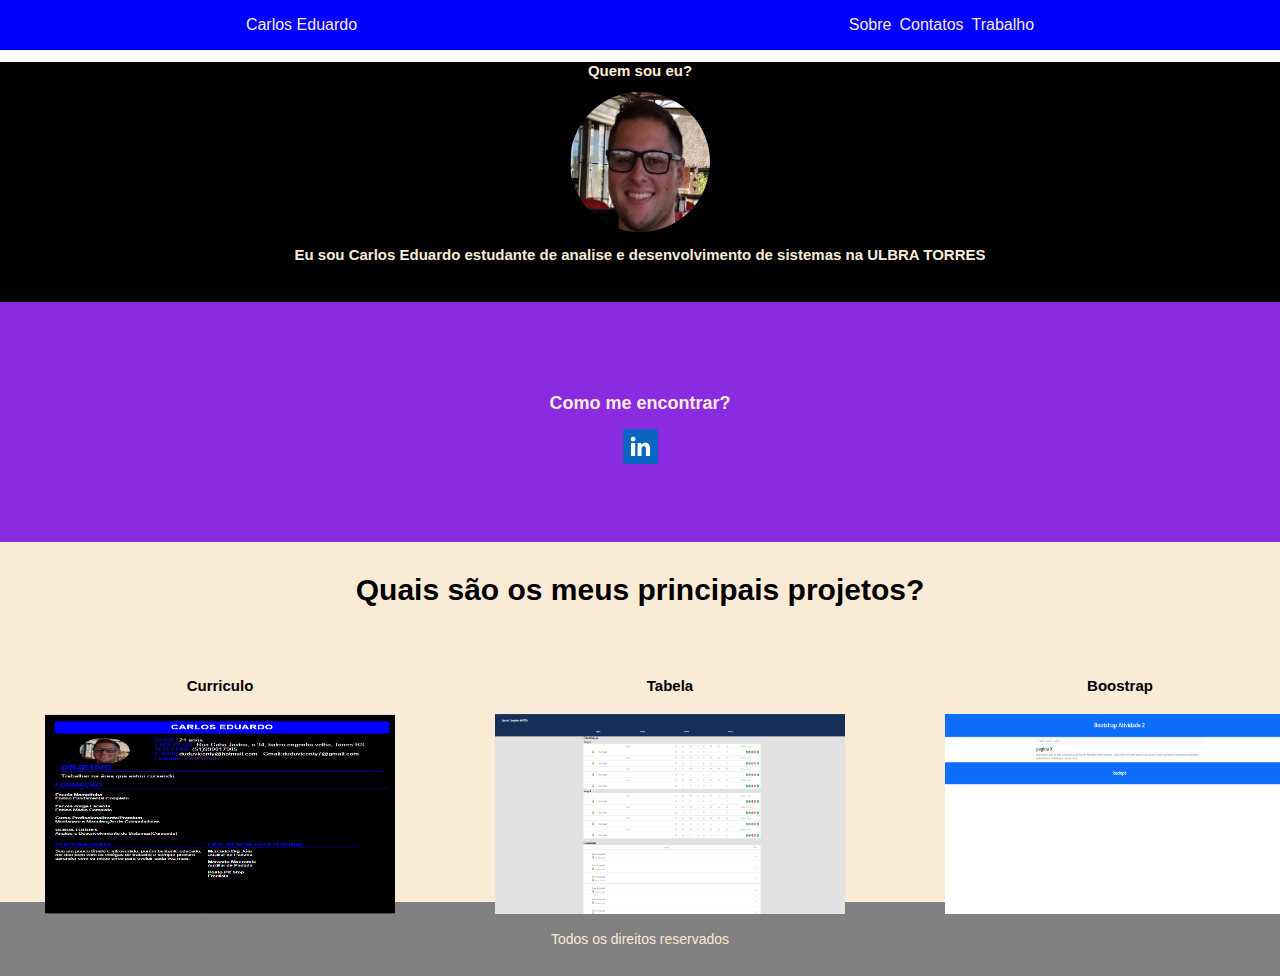
<file: 9-portfólio/index.html>
<!DOCTYPE html>
<html lang="pt-br">

<head>
    <meta charset="UTF-8">
    <meta http-equiv="X-UA-Compatible" content="IE=edge">
    <meta name="viewport" content="width=device-width, initial-scale=1.0">
    <title>Document</title>
    <link rel="stylesheet" href="assets/css/style.css">
</head>

<body>
    <header>
        <div class="nome">
            <p>Carlos Eduardo</p>
        </div>
        <div class="links">
            <p>Sobre</p>
            <p>Contatos</p>
            <p>Trabalho</p>
        </div>
    </header>

    <section>
        <article>
            <h2>Quem sou eu?</h2>
            <div class="biografia">
                <div class="foto">
                    <img src="assets/img/foto1.jfif" alt="">
                </div>
                <H2>Eu sou Carlos Eduardo estudante de analise e desenvolvimento de sistemas na ULBRA TORRES</H2>
            </div>
        </article>

        <article class="artigo">
            <h2>Como me encontrar?</h2>
            <div class="socialmedia">
                <div class="agrupe">
                    <a href="https://www.linkedin.com/in/carlos-eduardo-vicente-238415213/"><img
                            src="assets/img/linkedin.png" style="width: 35px;" alt=""></a>
                </div>
            </div>
        </article>

        <article class="projetos">
            <h1>Quais são os meus principais projetos?</h1>
            <div class="imagens">
                <div class="agrup">
                    <h4>Curriculo</h4>
                    <img src="assets/img/trab1.png" alt="">
                </div>
                <div class="agrup">
                    <h4>Tabela</h4>
                    <img src="assets/img/tabela.png" alt="">
                </div>
                <div class="agrup">
                    <h4>Boostrap</h4>
                    <img src="assets/img/b.png" class="float-end">
                </div>
            </div>
        </article>
    </section>
    <footer>
        <p>Todos os direitos reservados</p>
    </footer>
</body>

</html>
</file>
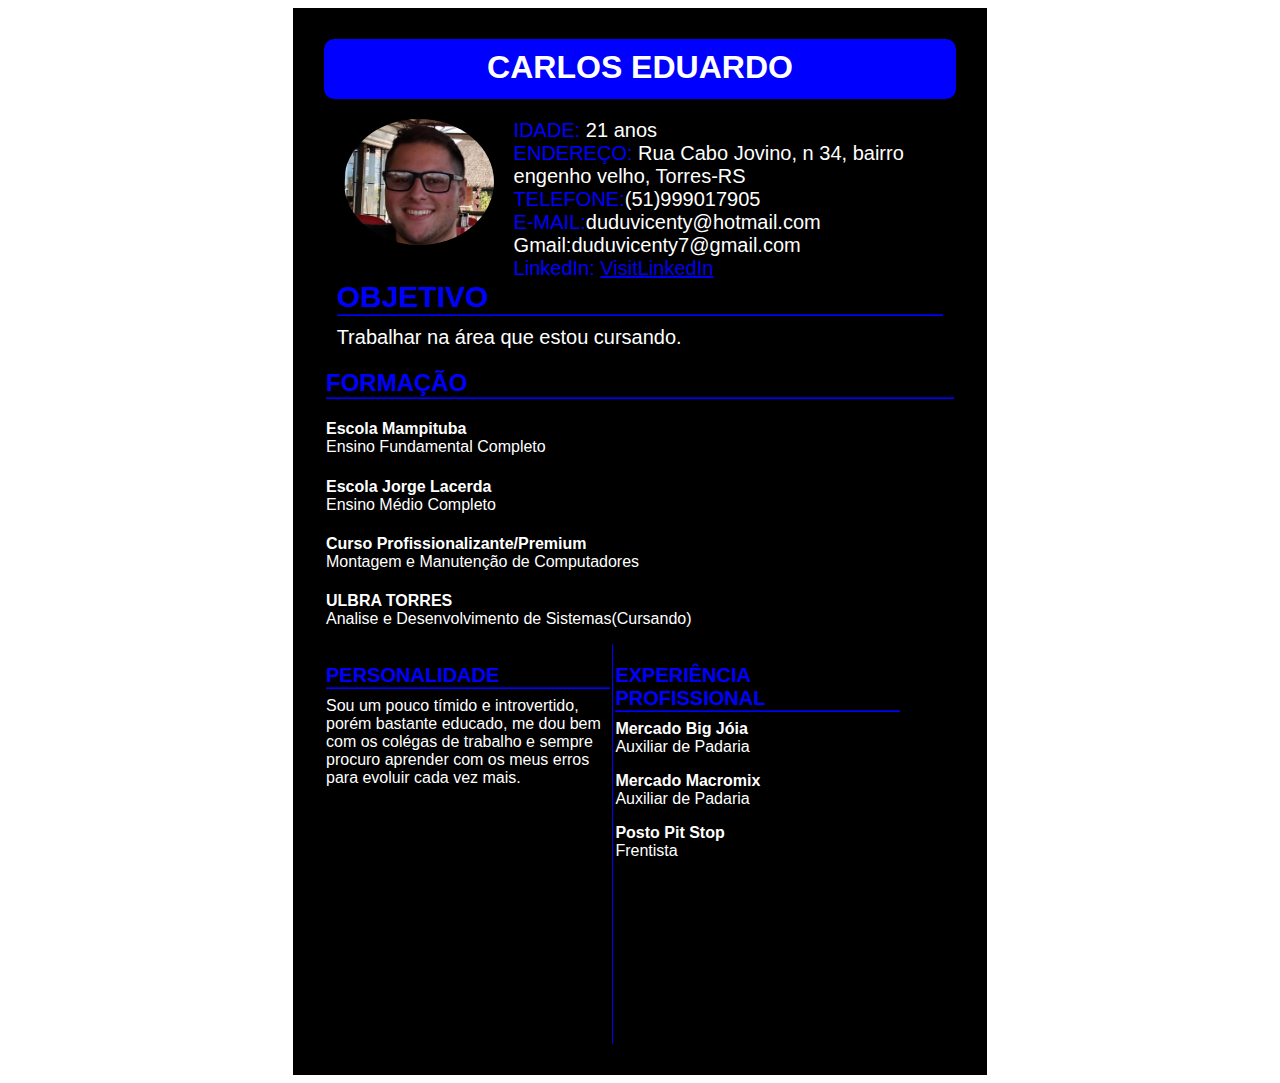
<file: aula 1/index.html>
<!DOCTYPE html>
<html lang="pt-br">

<head>
    <title>Portfólio</title>
    <meta charset="utf-8">
    <link rel="stylesheet" href="assets/css/style.css">

</head>

<body>
    <div class="tudo">

        <div class="linha">
            <h1>CARLOS EDUARDO</h1>
        </div>

        <div class="linha">
            <div id="foto">
                <img id="img" src="assets/img/foto1.jfif">
            </div>
            <div id="contato">
                <span class="titulodados">IDADE:</span>
                21 anos <br>
                <span class="titulodados">ENDEREÇO:</span>
                Rua Cabo Jovino, n 34, bairro engenho velho, Torres-RS
                <br>
                <span class="titulodados">TELEFONE:</span>(51)999017905 <br>
                <span class="titulodados">E-MAIL:</span>duduvicenty@hotmail.com &nbsp; Gmail:duduvicenty7@gmail.com <br>
                <span class="titulodados">LinkedIn:</span> <a
                    href="https://www.linkedin.com/in/carlos-eduardo-vicente-238415213/">
                    VisitLinkedIn</a> <br>

            </div>
        </div>

        <div class="linha">
            <div id="objetivos">
                <h2>OBJETIVO</h2>
                <hr>
                <p>Trabalhar na área que estou cursando. </p>
            </div>
        </div>

        <div class="linha">
            <div id="formação">
                <h2>FORMAÇÃO</h2>
                <hr>

                <h4>Escola Mampituba</h4>
                <p>Ensino Fundamental Completo</p>
                <h4>Escola Jorge Lacerda</h4>
                <p>Ensino Médio Completo</p>
                <h4>Curso Profissionalizante/Premium</h4>
                <p>Montagem e Manutenção de Computadores</p>
                <h4>ULBRA TORRES</h4>
                <P>Analise e Desenvolvimento de Sistemas(Cursando)</P>
            </div>
        </div>


        <div class="linha">
            <div id="coluna1">
                <h3>PERSONALIDADE</h3>
                <hr>
                <div id="personalidade">
                    <p>Sou um pouco tímido e introvertido, porém bastante educado, me dou bem com os colégas de trabalho e sempre procuro aprender com os meus erros para evoluir cada vez mais.</p>

                </div>
            </div>
            <div id="coluna2"></div>
            <div id="coluna3">
                <h3>EXPERIÊNCIA PROFISSIONAL</h3>
                <hr>
                <b>Mercado Big Jóia</b>
                <p>Auxiliar de Padaria</p>
                <b>Mercado Macromix</b>
                <p>Auxiliar de Padaria</p>
                <b>Posto Pit Stop</b>
                <p>Frentista</p>
            </div>
        </div>
        <div class="linha"></div>
    </div>





















</body>

</html>
</file>
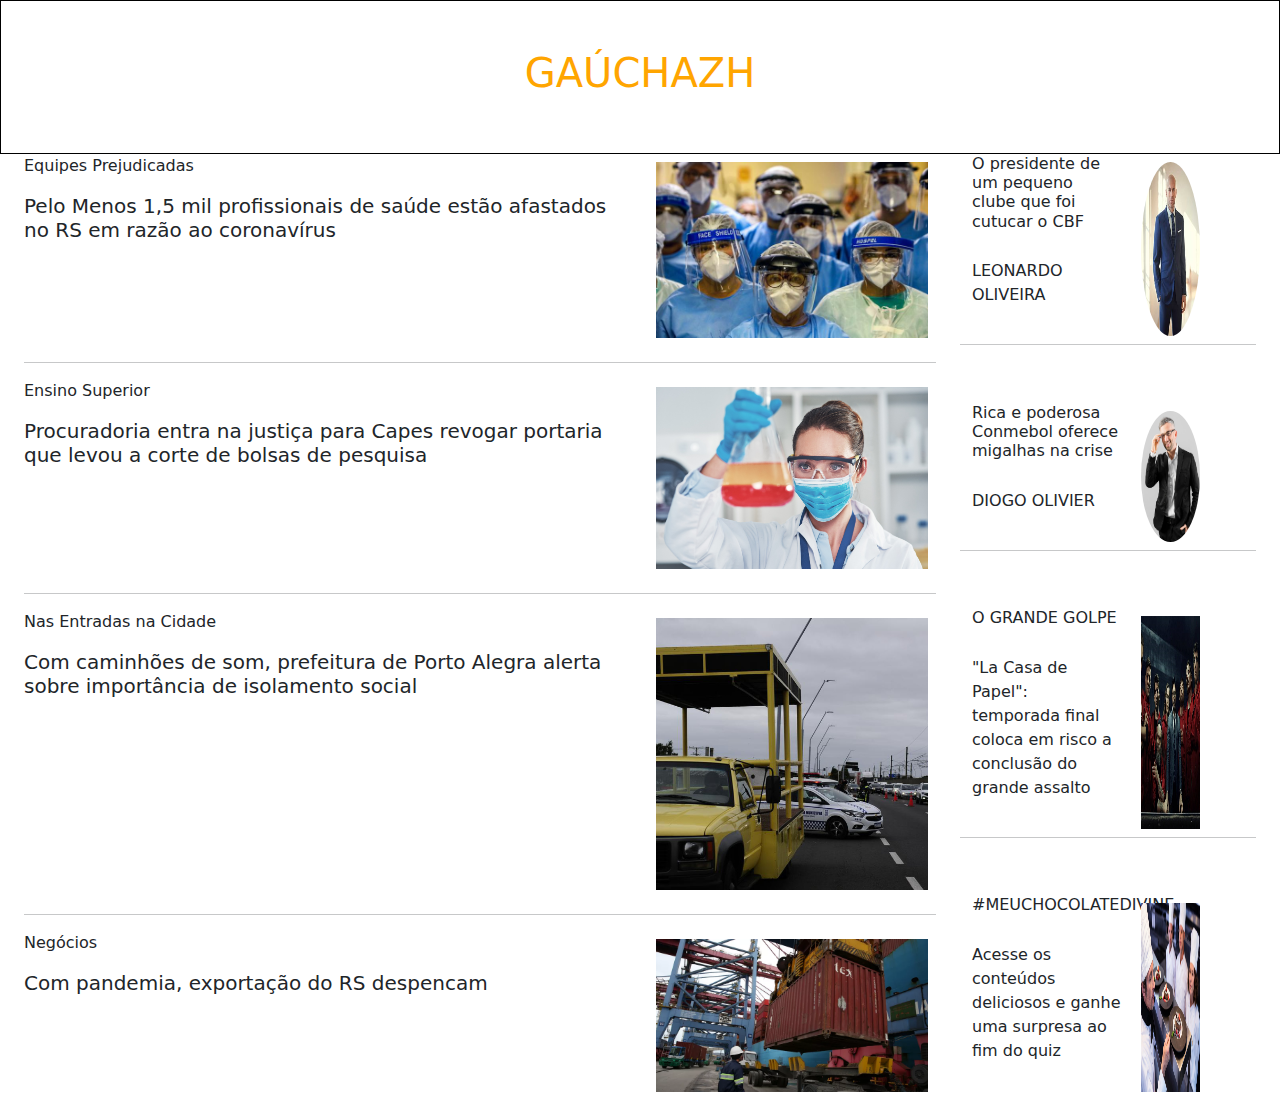
<file: aula13/index.html>
<!DOCTYPE html>
<html lang="pt-br">

<head>
    <meta charset="UTF-8">
    <meta http-equiv="X-UA-Compatible" content="IE=edge">
    <meta name="viewport" content="width=device-width, initial-scale=1.0">
    <title>Document</title>
    <link href="https://cdn.jsdelivr.net/npm/bootstrap@5.1.3/dist/css/bootstrap.min.css" rel="stylesheet">
    <script src="https://cdn.jsdelivr.net/npm/bootstrap@5.1.3/dist/js/bootstrap.bundle.min.js"></script>
    <link rel="stylesheet" href="https://cdn.jsdelivr.net/npm/bootstrap-icons@1.8.2/font/bootstrap-icons.css">
    <link rel="stylesheet" href="assets/css/style.css">
</head>

<body>
    <header class="header1 container-fluide text-center p-5">
        <h1>GAÚCHAZH</h1>
    </header>
    <section class="container-fluid">
        <div class="row">
            <div class="col-md-9">
                <div class="container-fluid">
                    <div class="row">
                        <div class="col-md-8 text-justify">
                            <p>Equipes Prejudicadas</p>
                            <h5>Pelo Menos 1,5 mil profissionais 
                                de saúde estão afastados no RS em razão ao coronavírus</h5>


                        </div>
                        <div class="col-md-4">
                            <img class="img-fluid p-2" src="assets/img/medicos.jpg" alt="">

                        </div>


                    </div>
                    <hr>
                    <div class="row">
                        <div class="col-md-8 text-justify">
                            <p>Ensino Superior</p>
                            <h5>Procuradoria entra na justiça para Capes revogar portaria que levou a corte de bolsas de pesquisa</h5>


                        </div>
                        <div class="col-md-4">
                            <img class="img-fluid p-2" src="assets/img/cientista.jpeg" alt="">

                        </div>

                    </div>
                    <hr>
                    <div class="row">
                        <div class="col-md-8 text-justify">
                            <p>Nas Entradas na Cidade</p>
                            <h5>Com caminhões de som, prefeitura de Porto Alegra alerta sobre importância de isolamento social</h5>


                        </div>
                        <div class="col-md-4">
                            <img class="img-fluid p-2" src="assets/img/25634001.jpg" alt="">

                        </div>

                    </div>
                    <hr>
                    <div class="row">
                        <div class="col-md-8 text-justify">
                            <p>Negócios</p>
                            <h5>Com pandemia, exportação do RS despencam</h5>


                        </div>
                        <div class="col-md-4">
                            <img class="img-fluid p-2" src="assets/img/container.webp" alt="">
                            

                        </div>

                    </div>

                </div>

            </div>
            <div class="row col-md-3">
                <div class="row col-md-8">
                    <h6>O presidente de um pequeno clube que foi cutucar o CBF</h6>
                    <p>LEONARDO OLIVEIRA</p>
                </div>
                <div class="row col-md-4">
                    <img class="img1-fluid rounded-circle p-2" src="assets/img/cara de terno careca.jpg" alt="">
                </div>
                <hr>
                <div class="row col-md-8">
                    <h6>Rica e poderosa Conmebol oferece migalhas na crise</h6>
                    <p>DIOGO OLIVIER</p>
                </div>
                <div class="row col-md-4">
                    <img class="img1-fluid rounded-circle p-2" src="assets/img/cara de terno usando oculos.webp" alt="">
                </div>
                <hr>
                <div class="row col-md-8">
                    <h6>O GRANDE GOLPE</h6>
                    <p>"La Casa de Papel":<br> temporada final coloca em risco a conclusão do grande assalto </p>
                </div>
                <div class="row col-md-4">
                    <img class="img-fluid p-2" src="assets/img/la casa de papel.jpg" alt="">
                </div>
                <hr>
                <div class="row col-md-8">
                    <h6>#MEUCHOCOLATEDIVINE</h6>
                    <p>Acesse os conteúdos deliciosos e ganhe uma surpresa ao fim do quiz</p>
                </div>
                <div class="row col-md-4">
                    <img class="img-fluid p-2" src="assets/img/chefe de cozinha.webp" alt="">
                </div>
                

            </div>
        

        </div>

    </section>
    
    <footer class="container-fluid"
        <div class="row"

    </footer>

</body>

</html>
</file>
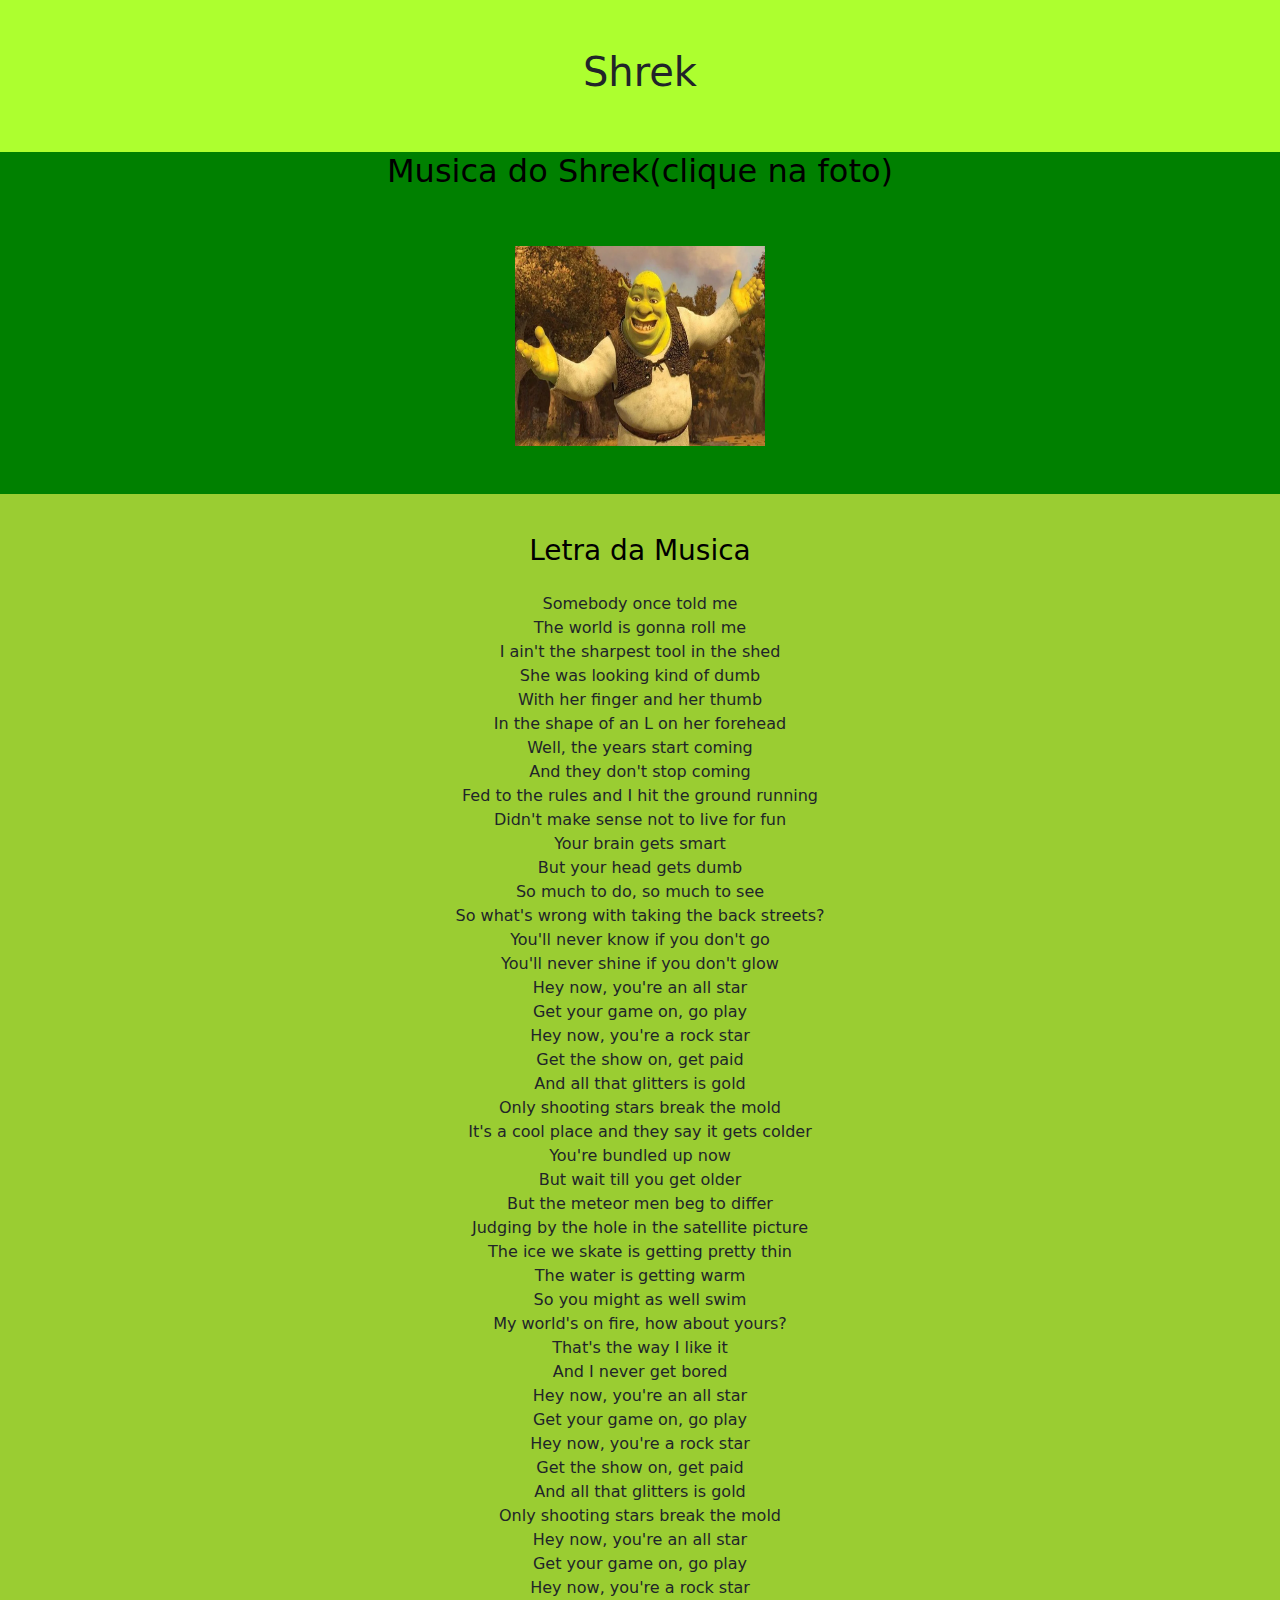
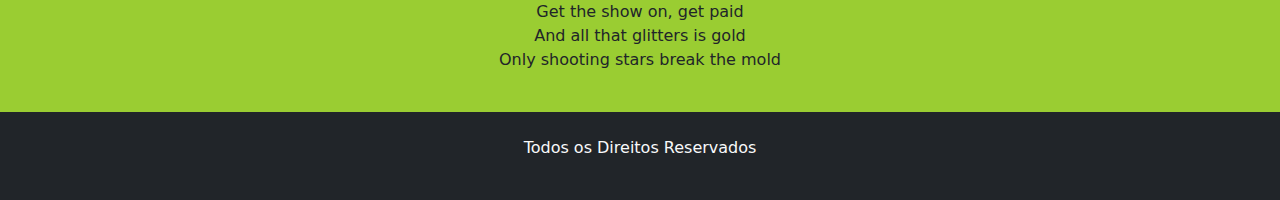
<file: aula9/index.html>
<!DOCTYPE html>
<html lang="pt-br">

<head>
    <meta charset="UTF-8">
    <meta http-equiv="X-UA-Compatible" content="IE=edge">
    <meta name="viewport" content="width=device-width, initial-scale=1.0">
    <title>Document</title>
    <link href="https://cdn.jsdelivr.net/npm/bootstrap@5.1.3/dist/css/bootstrap.min.css" rel="stylesheet">
    <script src="https://cdn.jsdelivr.net/npm/bootstrap@5.1.3/dist/js/bootstrap.bundle.min.js"></script>
    <link rel="stylesheet" href="assets/css/style.css">
</head>

<body>

    <header class="container-fluid">

        <div class="text-center p-5">
            <h1>Shrek</h1>
        </div>

    </header>

    <section class="section container-fluid">

        <div class="row">
            <div class="text-center text-black p-3;">
                <h2>Musica do Shrek(clique na foto)</h2>
            </div>
            <div class="text-center text-light p-5 ">
                <a href="https://www.youtube.com/watch?v=L_jWHffIx5E"><img src="assets/css/img/shrek.webp"
                        style="width: 250px; height: 200px;" alt=""></a>
            </div>

        </div>
    </section>

    <section class="section2 container-fluid p-4">
        <div class="text-center text-black p-3">
            <h3>Letra da Musica</h3>
        </div>

        <div class="text-center">
            <p>

                Somebody once told me<br>
                The world is gonna roll me<br>
                I ain't the sharpest tool in the shed<br>
                She was looking kind of dumb<br>
                With her finger and her thumb<br>
                In the shape of an L on her forehead <br>

                Well, the years start coming<br>
                And they don't stop coming<br>
                Fed to the rules and I hit the ground running<br>
                Didn't make sense not to live for fun<br>
                Your brain gets smart<br>
                But your head gets dumb<br>

                So much to do, so much to see<br>
                So what's wrong with taking the back streets?<br>
                You'll never know if you don't go<br>
                You'll never shine if you don't glow<br>

                Hey now, you're an all star<br>
                Get your game on, go play<br>
                Hey now, you're a rock star<br>
                Get the show on, get paid<br>
                And all that glitters is gold<br>
                Only shooting stars break the mold<br>

                It's a cool place and they say it gets colder<br>
                You're bundled up now<br>
                But wait till you get older<br>
                But the meteor men beg to differ<br>
                Judging by the hole in the satellite picture<br>

                The ice we skate is getting pretty thin<br>
                The water is getting warm<br>
                So you might as well swim<br>
                My world's on fire, how about yours?<br>
                That's the way I like it<br>
                And I never get bored<br>

                Hey now, you're an all star<br>
                Get your game on, go play<br>
                Hey now, you're a rock star<br>
                Get the show on, get paid<br>
                And all that glitters is gold<br>
                Only shooting stars break the mold<br>

                Hey now, you're an all star<br>
                Get your game on, go play<br>
                Hey now, you're a rock star<br>
                Get the show on, get paid<br>
                And all that glitters is gold<br>
                Only shooting stars break the mold<br>
            </p>
        </div>
    </section>
    <footer class="container-fluid bg-dark text-light text-center p-4">
        <p>Todos os Direitos Reservados</p>
    </footer>



</body>

</html>
</file>
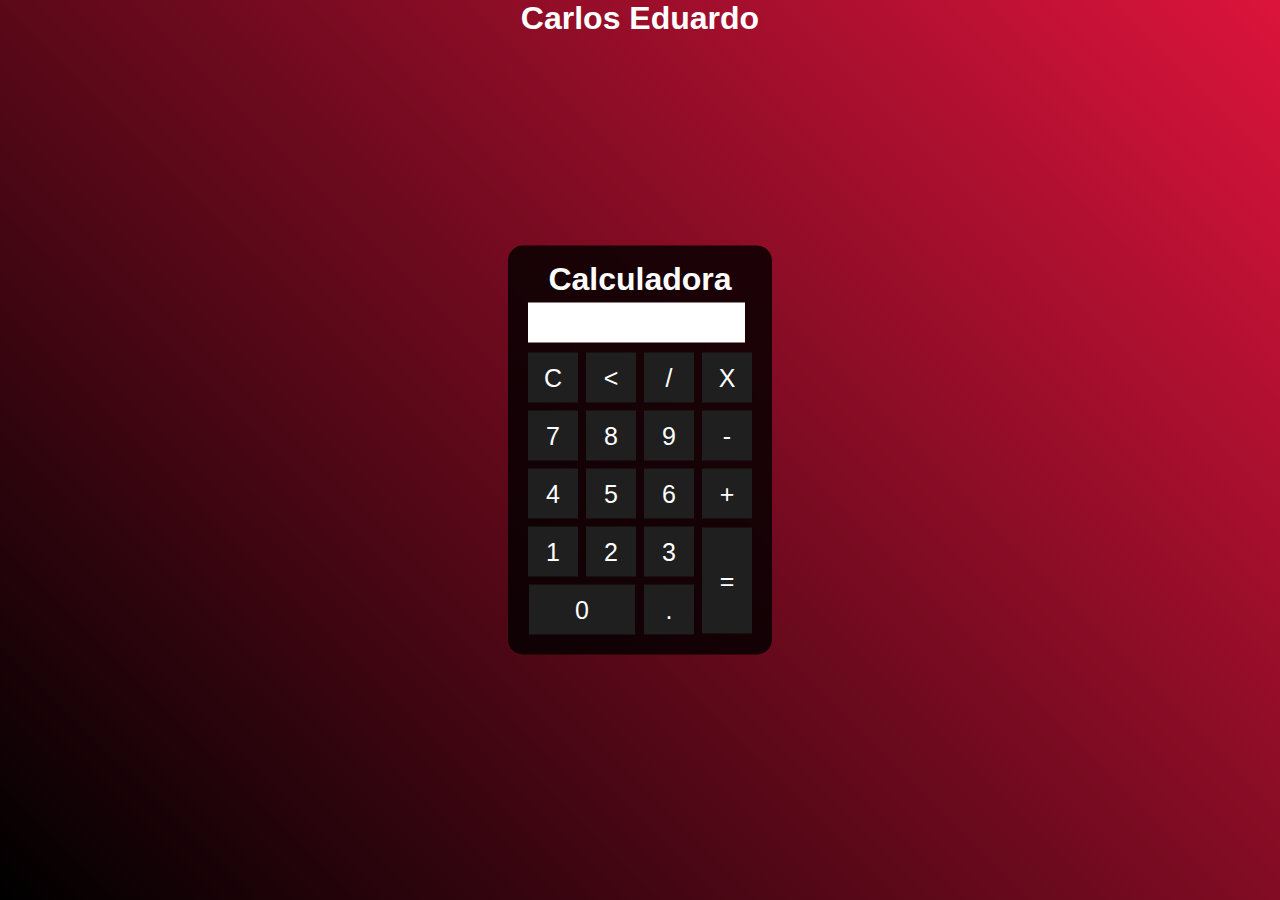
<file: calculadora/index.html>
<!DOCTYPE html>
<html lang="en">
<head>
    <meta charset="UTF-8">
    <meta http-equiv="X-UA-Compatible" content="IE=edge">
    <meta name="viewport" content="width=device-width, initial-scale=1.0">
    <title>Calculadora</title>
    <style>
        *{
            margin: 0;
            padding: 0;
        }
        .fundo{
            background-image:linear-gradient(45deg, black, crimson);
            height: 100vh;
            color: white;
            font-family: Arial, Helvetica, sans-serif;
            text-align: center;
        }
        .calculadora{
            position: absolute;
            background-color: rgba( 0, 0, 0, 0.8);
            top:50%;
            left:50%;
            transform: translate(-50%,-50%);
            border-radius: 15px;
            padding: 15px;
        }
        .botao{
            width: 50px;
            height: 50px;
            font-size: 25px;
            cursor: pointer;
            background-color: rgb(31, 31, 31);
            border: none;
            color:white;
            margin: 3px;
        }
        .botao:hover{
            background-color: black;
        }
        #resultado{
            background-color: white;
            width: 207px;
            height: 30px;
            margin: 5px;
            font-size: 25px;
            color: black;
            text-align: right;
            padding: 5px;
        }
    </style>
</head>
<body>
   <div class="fundo">
       <h1>Carlos Eduardo</h1>
       <div class="calculadora">
           <h1>Calculadora</h1>
           <p id="resultado"></p>
           <table>
               <tr>
                   <td><button class="botao" onclick="clean()">C</button></td>
                   <td><button class="botao" onclick="back()">&lt</button></td>
                   <td><button class="botao" onclick="insert('/')">/</button></td>
                   <td><button class="botao" onclick="insert('*')">X</button></td>
                   
               </tr>
               <tr>
                <td><button class="botao" onclick="insert('7')">7</button></td>
                <td><button class="botao" onclick="insert('8')">8</button></td>
                <td><button class="botao"onclick="insert('9')">9</button></td>
                <td><button class="botao" onclick="insert('-')">-</button></td>
                
            </tr>
            <tr>
                <td><button class="botao" onclick="insert('4')">4</button></td>
                <td><button class="botao" onclick="insert('5')">5</button></td>
                <td><button class="botao" onclick="insert('6')">6</button></td>
                <td><button class="botao" onclick="insert('+')">+</button></td>
                
            </tr>
            <tr>
                <td><button class="botao" onclick="insert('1')">1</button></td>
                <td><button class="botao" onclick="insert('2')">2</button></td>
                <td><button class="botao" onclick="insert('3')">3</button></td>
                <td rowspan="2"><button class="botao" style="height: 106px;" onclick="calcular()">=</button></td>
                
            </tr>
            <tr>
                <td colspan="2"><button class="botao" style="width:106px" onclick="insert('0')">0</button></td>
                <td><button class="botao" onclick="insert('.')">.</button></td>
                
                
            </tr>
           </table>
       </div>
   </div> 
   <script>
       function insert(num){
           var numero = document.getElementById('resultado').innerHTML;
           document.getElementById('resultado').innerHTML = numero + num;
       }
       function clean(){
           document.getElementById('resultado').innerHTML = "";
       }
       function back(){
           var resultado = document.getElementById('resultado').innerHTML;
           document.getElementById('resultado').innerHTML = resultado.substring(0, resultado.length -1);
       }
       function calcular(){
        var resultado = document.getElementById('resultado').innerHTML;
        if(resultado){
            document.getElementById('resultado').innerHTML = eval(resultado);
        }else{
            document.getElementById('resultado').innerHTML = "Nada..."
        }
       }
   </script>
</body>
</html>
</file>
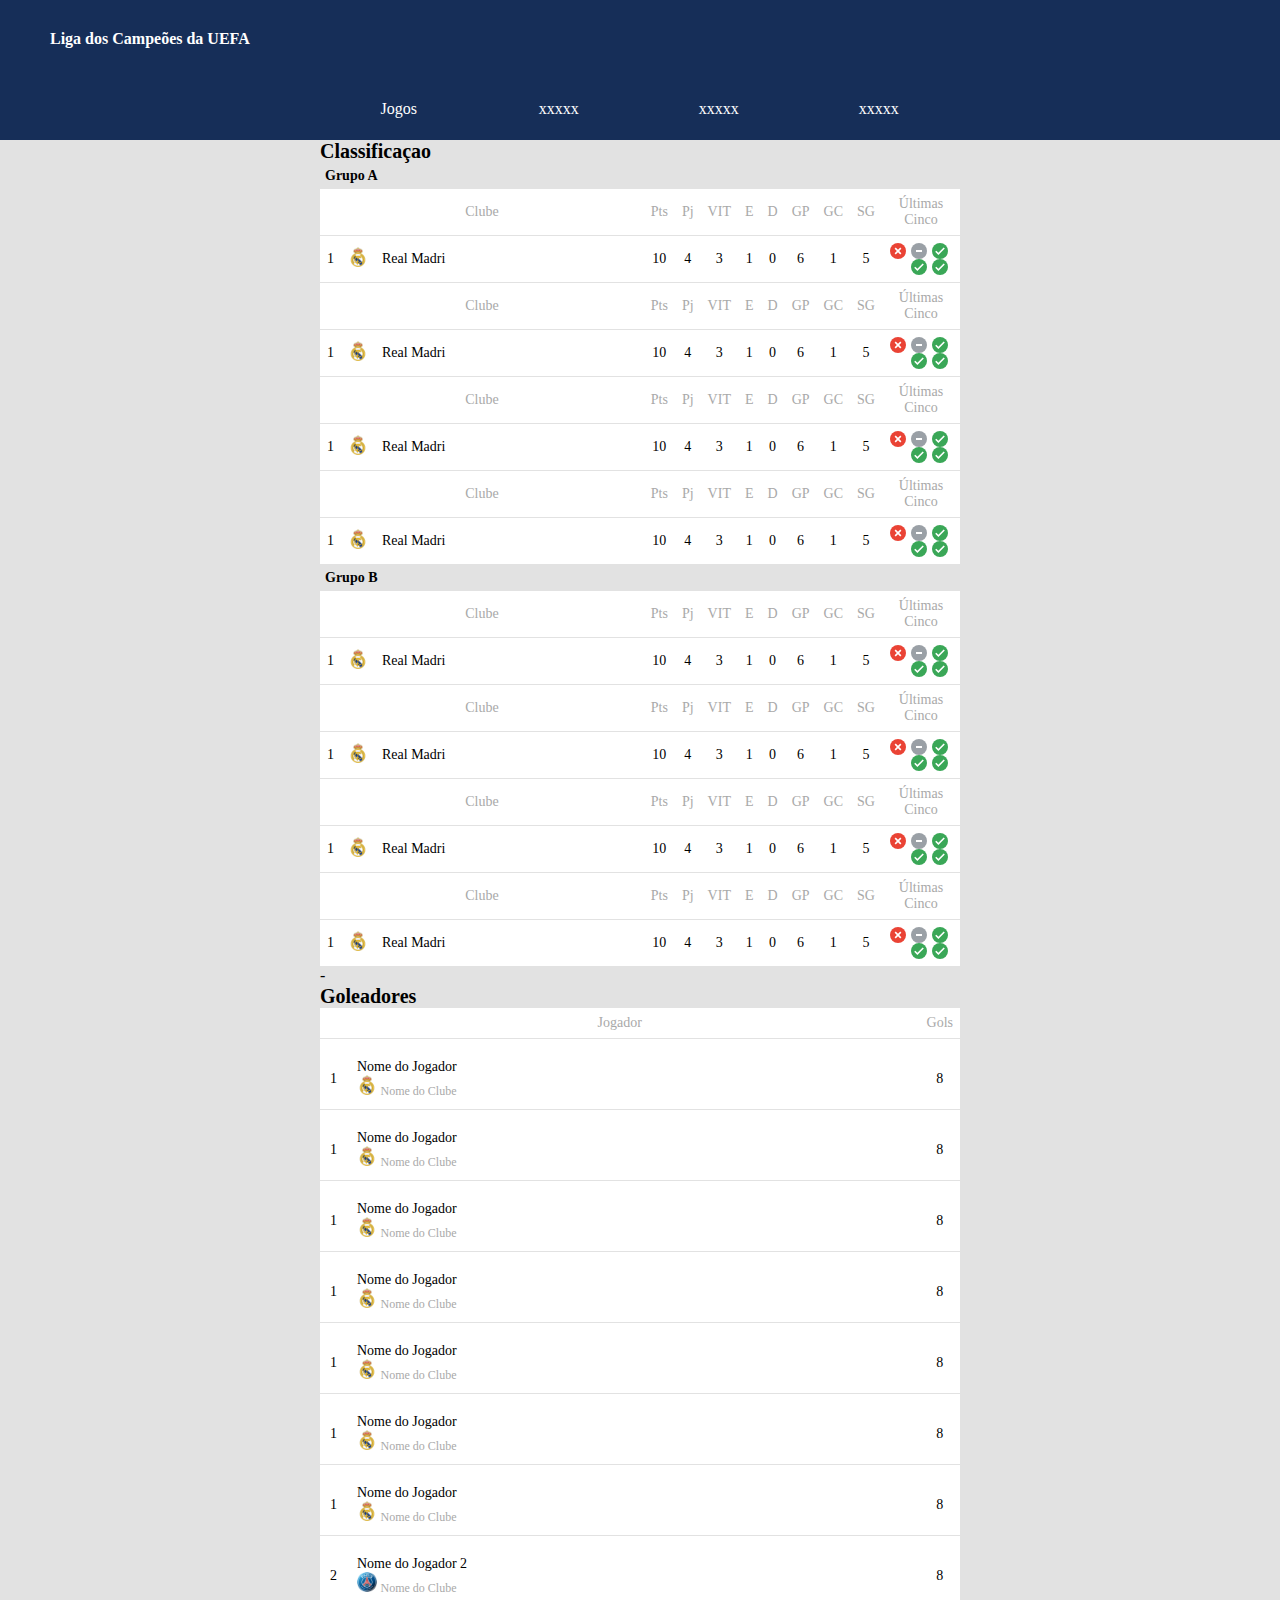
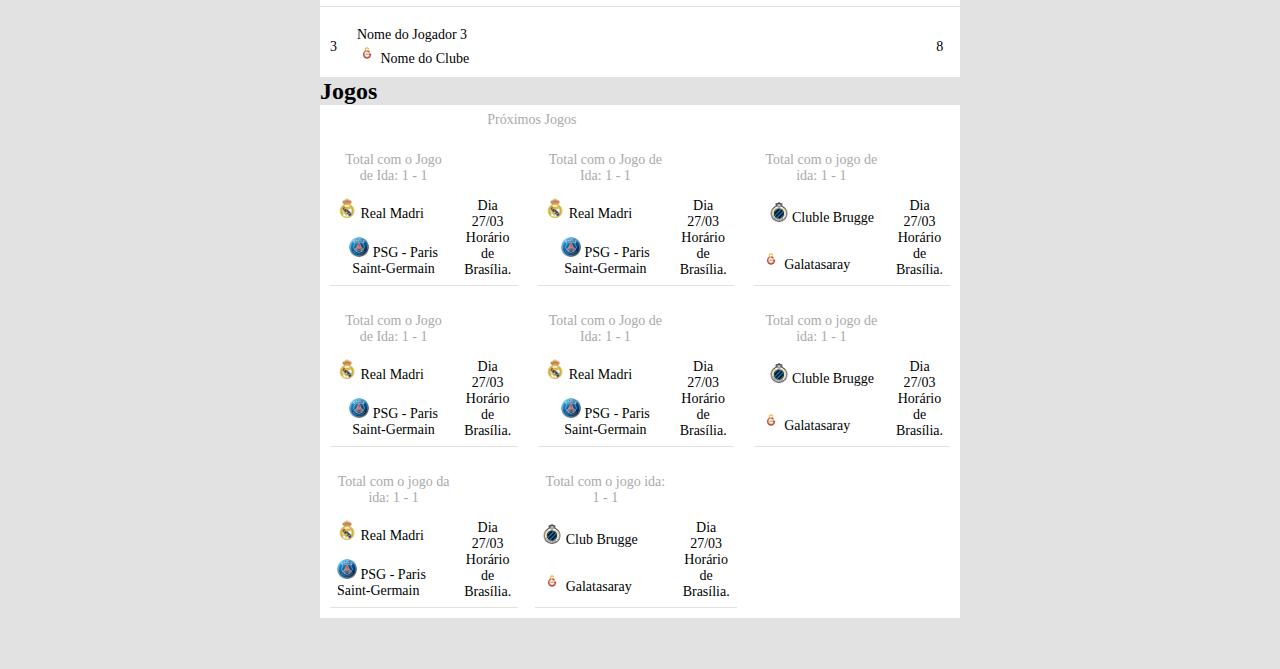
<file: aula 6/tabela/index.html>
<!DOCTYPE html>
<html lang="pt-br">

<head>
    <meta charset="UTF-8">
    <meta http-equiv="X-UA-Compatible" content="IE=edge">
    <meta name="viewport" content="width=device-width, initial-scale=1.0">
    <title>Tabela Liga dos Campeões</title>
    <link rel="stylesheet" href="assets/css/style.css">
</head>

<body>
 <div class="divtudo">

<div class="divLinha">
    <div id="divCabecalho">
        <h1 id="h1TituloCabecalho">Liga dos Campeões da UEFA</h1>
        <div class="divMenu">
            <div class="itemMenu">
                <a href="#divJogos">Jogos</a>

            </div>
            <div class="itemMenu">
                xxxxx
            </div>
            <div class="itemMenu">
                xxxxx
            </div>
            <div class="itemMenu">
                xxxxx
            </div>
        </div>
    </div>
</div>
<div class="divLinha">
    <div id="divClassificacao">
        <h2 class="h2TituloSessao">Classificaçao</h2>

        <h3 class="h3TituloGrupo">Grupo A</h3>
        <table id="tableClassificacao">
            <tr>
                <th colspan="3" class="thNomeClube">Clube</th>
                <th>Pts</th>
                <th>Pj</th>
                <th>VIT</th>
                <th>E</th>
                <th>D</th>
                <th>GP</th>
                <th>GC</th>
                <th>SG</th>
                <th class="thUltmas">Últimas Cinco</th>
            </tr>

            <tr>
                <td class="tdPosicao">1</td>
                <td class="tdImgClube">
                    <img class="imgClube" src="assets/img/real.png">
                </td>
                <td class="tdNomeClube">Real Madri</td>
                <td>10</td>
                <td>4</td>
                <td>3</td>
                <td>1</td>
                <td>0</td>
                <td>6</td>
                <td>1</td>
                <td>5</td>
                <td>
                    <div class="divVit"></div>
                    <div class="divEmp"></div>
                    <div class="divDer"></div>
                    <div class="divVit"></div>
                    <div class="divVit"></div>
                </td>
            </tr>
            <tr>
                <th colspan="3" class="thNomeClube">Clube</th>
                <th>Pts</th>
                <th>Pj</th>
                <th>VIT</th>
                <th>E</th>
                <th>D</th>
                <th>GP</th>
                <th>GC</th>
                <th>SG</th>
                <th class="thUltmas">Últimas Cinco</th>
            </tr>

            <tr>
                <td class="tdPosicao">1</td>
                <td class="tdImgClube">
                    <img class="imgClube" src="assets/img/real.png">
                </td>
                <td class="tdNomeClube">Real Madri</td>
                <td>10</td>
                <td>4</td>
                <td>3</td>
                <td>1</td>
                <td>0</td>
                <td>6</td>
                <td>1</td>
                <td>5</td>
                <td>
                    <div class="divVit"></div>
                    <div class="divEmp"></div>
                    <div class="divDer"></div>
                    <div class="divVit"></div>
                    <div class="divVit"></div>
                </td>
            </tr>
            <tr>
                <th colspan="3" class="thNomeClube">Clube</th>
                <th>Pts</th>
                <th>Pj</th>
                <th>VIT</th>
                <th>E</th>
                <th>D</th>
                <th>GP</th>
                <th>GC</th>
                <th>SG</th>
                <th class="thUltmas">Últimas Cinco</th>
            </tr>

            <tr>
                <td class="tdPosicao">1</td>
                <td class="tdImgClube">
                    <img class="imgClube" src="assets/img/real.png">
                </td>
                <td class="tdNomeClube">Real Madri</td>
                <td>10</td>
                <td>4</td>
                <td>3</td>
                <td>1</td>
                <td>0</td>
                <td>6</td>
                <td>1</td>
                <td>5</td>
                <td>
                    <div class="divVit"></div>
                    <div class="divEmp"></div>
                    <div class="divDer"></div>
                    <div class="divVit"></div>
                    <div class="divVit"></div>
                </td>
            </tr>
            <tr>
                <th colspan="3" class="thNomeClube">Clube</th>
                <th>Pts</th>
                <th>Pj</th>
                <th>VIT</th>
                <th>E</th>
                <th>D</th>
                <th>GP</th>
                <th>GC</th>
                <th>SG</th>
                <th class="thUltmas">Últimas Cinco</th>
            </tr>

            <tr>
                <td class="tdPosicao">1</td>
                <td class="tdImgClube">
                    <img class="imgClube" src="assets/img/real.png">
                </td>
                <td class="tdNomeClube">Real Madri</td>
                <td>10</td>
                <td>4</td>
                <td>3</td>
                <td>1</td>
                <td>0</td>
                <td>6</td>
                <td>1</td>
                <td>5</td>
                <td>
                    <div class="divVit"></div>
                    <div class="divEmp"></div>
                    <div class="divDer"></div>
                    <div class="divVit"></div>
                    <div class="divVit"></div>
                </td>
            </tr>
        </table>
        <h3 class="h3TituloGrupo">Grupo B</h3>
        <table id="tableClassificacao">
            <tr>
                <th colspan="3" class="thNomeClube">Clube</th>
                <th>Pts</th>
                <th>Pj</th>
                <th>VIT</th>
                <th>E</th>
                <th>D</th>
                <th>GP</th>
                <th>GC</th>
                <th>SG</th>
                <th class="thUltmas">Últimas Cinco</th>
            </tr>

            <tr>
                <td class="tdPosicao">1</td>
                <td class="tdImgClube">
                    <img class="imgClube" src="assets/img/real.png">
                </td>
                <td class="tdNomeClube">Real Madri</td>
                <td>10</td>
                <td>4</td>
                <td>3</td>
                <td>1</td>
                <td>0</td>
                <td>6</td>
                <td>1</td>
                <td>5</td>
                <td>
                    <div class="divVit"></div>
                    <div class="divEmp"></div>
                    <div class="divDer"></div>
                    <div class="divVit"></div>
                    <div class="divVit"></div>
                </td>
            </tr>
            <tr>
                <th colspan="3" class="thNomeClube">Clube</th>
                <th>Pts</th>
                <th>Pj</th>
                <th>VIT</th>
                <th>E</th>
                <th>D</th>
                <th>GP</th>
                <th>GC</th>
                <th>SG</th>
                <th class="thUltmas">Últimas Cinco</th>
            </tr>

            <tr>
                <td class="tdPosicao">1</td>
                <td class="tdImgClube">
                    <img class="imgClube" src="assets/img/real.png">
                </td>
                <td class="tdNomeClube">Real Madri</td>
                <td>10</td>
                <td>4</td>
                <td>3</td>
                <td>1</td>
                <td>0</td>
                <td>6</td>
                <td>1</td>
                <td>5</td>
                <td>
                    <div class="divVit"></div>
                    <div class="divEmp"></div>
                    <div class="divDer"></div>
                    <div class="divVit"></div>
                    <div class="divVit"></div>
                </td>
            </tr>
            <tr>
                <th colspan="3" class="thNomeClube">Clube</th>
                <th>Pts</th>
                <th>Pj</th>
                <th>VIT</th>
                <th>E</th>
                <th>D</th>
                <th>GP</th>
                <th>GC</th>
                <th>SG</th>
                <th class="thUltmas">Últimas Cinco</th>
            </tr>

            <tr>
                <td class="tdPosicao">1</td>
                <td class="tdImgClube">
                    <img class="imgClube" src="assets/img/real.png">
                </td>
                <td class="tdNomeClube">Real Madri</td>
                <td>10</td>
                <td>4</td>
                <td>3</td>
                <td>1</td>
                <td>0</td>
                <td>6</td>
                <td>1</td>
                <td>5</td>
                <td>
                    <div class="divVit"></div>
                    <div class="divEmp"></div>
                    <div class="divDer"></div>
                    <div class="divVit"></div>
                    <div class="divVit"></div>
                </td>
            </tr>
            <tr>
                <th colspan="3" class="thNomeClube">Clube</th>
                <th>Pts</th>
                <th>Pj</th>
                <th>VIT</th>
                <th>E</th>
                <th>D</th>
                <th>GP</th>
                <th>GC</th>
                <th>SG</th>
                <th class="thUltmas">Últimas Cinco</th>
            </tr>

            <tr>
                <td class="tdPosicao">1</td>
                <td class="tdImgClube">
                    <img class="imgClube" src="assets/img/real.png">
                </td>
                <td class="tdNomeClube">Real Madri</td>
                <td>10</td>
                <td>4</td>
                <td>3</td>
                <td>1</td>
                <td>0</td>
                <td>6</td>
                <td>1</td>
                <td>5</td>
                <td>
                    <div class="divVit"></div>
                    <div class="divEmp"></div>
                    <div class="divDer"></div>
                    <div class="divVit"></div>
                    <div class="divVit"></div>
                </td>
            </tr>
        </table>
        <table id="tableClassificacao">-
        </table>
    </div>
</div>
<div class="divLinha">
    <div id="divGoleadores">
        <h2 class="h2TituloSessao">Goleadores</h2>
        <table id="tableGoleadores">
            <tr>
                <th colspan="2">Jogador</th>
                <th>Gols</th>
            </tr>
            <tr>
                <td>1</td>
                <td class="tdJogador">
                    <div>Nome do Jogador</div>
                    <img class="imgClube" src="assets/img/real.png">
                    <span class="spanNomeClube">
                        Nome do Clube
                    </span>
                </td>
                <td>8</td>
            </tr>
            <tr>
                <td>1</td>
                <td class="tdJogador">
                    <div>Nome do Jogador</div>
                    <img class="imgClube" src="assets/img/real.png">
                    <span class="spanNomeClube">
                        Nome do Clube
                    </span>
                </td>
                <td>8</td>
            </tr>
            <tr>
                <td>1</td>
                <td class="tdJogador">
                    <div>Nome do Jogador</div>
                    <img class="imgClube" src="assets/img/real.png">
                    <span class="spanNomeClube">
                        Nome do Clube
                    </span>
                </td>
                <td>8</td>
            </tr>
            <tr>
                <td>1</td>
                <td class="tdJogador">
                    <div>Nome do Jogador</div>
                    <img class="imgClube" src="assets/img/real.png">
                    <span class="spanNomeClube">
                        Nome do Clube
                    </span>
                </td>
                <td>8</td>
            </tr>
            <tr>
                <td>1</td>
                <td class="tdJogador">
                    <div>Nome do Jogador</div>
                    <img class="imgClube" src="assets/img/real.png">
                    <span class="spanNomeClube">
                        Nome do Clube
                    </span>
                </td>
                <td>8</td>
            </tr>
            <tr>
                <td>1</td>
                <td class="tdJogador">
                    <div>Nome do Jogador</div>
                    <img class="imgClube" src="assets/img/real.png">
                    <span class="spanNomeClube">
                        Nome do Clube
                    </span>
                </td>
                <td>8</td>
            </tr>
            <tr>
                <td>1</td>
                <td class="tdJogador">
                    <div>Nome do Jogador</div>
                    <img class="imgClube" src="assets/img/real.png">
                    <span class="spanNomeClube">
                        Nome do Clube
                    </span>
                </td>
                <td>8</td>
            </tr>
            <tr>
                <td>2</td>
                <td class="tdJogador">
                    <div>Nome do Jogador 2</div>
                    <img class="imgClube" src="assets/img/psg.png">
                    <span class="spanNomeClube">
                        Nome do Clube
                    </span>
                </td>
                <td>8</td>
            </tr>
            <tr>
                <td>3</td>
                <td class="tdJogador">
                    <div>Nome do Jogador 3</div>
                    <img class="imgClube" src="assets/img/galata.png">
                    <span class="spanNomeClebe">
                        Nome do Clube
                    </span>
                </td>
                <td>8</td>
            </tr>
        </table>
    </div>
</div>
<div class="divLinha">
    <div id="divJogos">
        <h2 class="TituloSessao">Jogos</h2>
        <table id="tableJogos">
            <tr>
                <th colspan="2">Próximos Jogos</th>
            </tr>
            <tr>
                <td class="tdTableJogos">
                    <table class="tableJogo">
                        <tr>
                            <th class="thTableJogo">Total com o Jogo de Ida: 1 - 1</th>
                        </tr>
                        <tr>
                            <td class="tdClube">
                                <img class="imgClube" src="assets/img/real.png">
                                Real Madri

                            </td>
                            <td class="tdHorario" rowspan="2">
                                Dia 27/03<br>
                                Horário de Brasília.
                            </td>
                        </tr>
                        <tr>
                            <td class="tbClube">
                                <img class="imgClube" src="assets/img/psg.png">
                                PSG - Paris Saint-Germain
                            </td>
                            
                        </tr>
                    </table>
                </td>
                <td class="tdTableJogos">
                    <table class="tableJogo">
                        <tr>
                            <th class="thTableJogo">Total com o Jogo de Ida: 1 - 1</th>
                        </tr>
                        <tr>
                            <td class="tdClube">
                                <img class="imgClube" src="assets/img/real.png">
                                Real Madri

                            </td>
                            <td class="tdHorario" rowspan="2">
                                Dia 27/03<br>
                                Horário de Brasília.
                            </td>
                        </tr>
                        <tr>
                            <td class="tbClube">
                                <img class="imgClube" src="assets/img/psg.png">
                                PSG - Paris Saint-Germain
                            </td>
                            
                        </tr>
                    </table>
                </td>
                <td class="tdTableJogos">
                    <table class="tableJogo">
                        <tr>
                            <th class="thTableJogo">Total com o jogo de ida: 1 - 1</th>
                        </tr>
                        <tr>
                            <td class="tdCluebe">
                                <img class="imgClube" src="assets/img/brugge.png">
                                Cluble Brugge

                            </td>
                            <td class="tdHorario" rowspan="2">
                                Dia 27/03<br>
                                Horário de Brasília.
                            </td>
                        </tr>

                        <tr>
                            <td class="tdClube">
                                <img class="imgClube" src="assets/img/galata.png">
                                Galatasaray
                            </td>

                        </tr>
                    </table>
                </td>
            </tr>
            <tr>
                <td class="tdTableJogos">
                    <table class="tableJogo">
                        <tr>
                            <th class="thTableJogo">Total com o Jogo de Ida: 1 - 1</th>
                        </tr>
                        <tr>
                            <td class="tdClube">
                                <img class="imgClube" src="assets/img/real.png">
                                Real Madri

                            </td>
                            <td class="tdHorario" rowspan="2">
                                Dia 27/03<br>
                                Horário de Brasília.
                            </td>
                        </tr>
                        <tr>
                            <td class="tbClube">
                                <img class="imgClube" src="assets/img/psg.png">
                                PSG - Paris Saint-Germain
                            </td>
                            
                        </tr>
                    </table>
                </td>
                <td class="tdTableJogos">
                    <table class="tableJogo">
                        <tr>
                            <th class="thTableJogo">Total com o Jogo de Ida: 1 - 1</th>
                        </tr>
                        <tr>
                            <td class="tdClube">
                                <img class="imgClube" src="assets/img/real.png">
                                Real Madri

                            </td>
                            <td class="tdHorario" rowspan="2">
                                Dia 27/03<br>
                                Horário de Brasília.
                            </td>
                        </tr>
                        <tr>
                            <td class="tbClube">
                                <img class="imgClube" src="assets/img/psg.png">
                                PSG - Paris Saint-Germain
                            </td>
                            
                        </tr>
                    </table>
                </td>
                <td class="tdTableJogos">
                    <table class="tableJogo">
                        <tr>
                            <th class="thTableJogo">Total com o jogo de ida: 1 - 1</th>
                        </tr>
                        <tr>
                            <td class="tdCluebe">
                                <img class="imgClube" src="assets/img/brugge.png">
                                Cluble Brugge

                            </td>
                            <td class="tdHorario" rowspan="2">
                                Dia 27/03<br>
                                Horário de Brasília.
                            </td>
                        </tr>

                        <tr>
                            <td class="tdClube">
                                <img class="imgClube" src="assets/img/galata.png">
                                Galatasaray
                            </td>

                        </tr>
                    </table>
                </td>
            </tr>
            <tr>
                <td class="tdTableJogos">
                    <table class="tableJogo">
                        <tr>
                            <th class="thTableJogo">Total com o jogo da ida: 1 - 1</th>
                        </tr>
                        <tr>
                            <td class="tdClube">
                                <img class="imgClube" src="assets/img/real.png">
                                Real Madri

                            </td>
                            <td class="tdHorario" rowspan="2">
                                Dia 27/03<br>
                                Horário de Brasília.
                            </td>
                        </tr>
                        <tr>
                            <td class="tdClube">
                                <img class="imgClube" src="assets/img/psg.png">
                                PSG - Paris Saint-Germain
                            </td>

                        </tr>
                    </table>
                </td>
                <td class="tdTable Jogos">
                    <table class="tableJogo">
                        <tr>
                            <th class="thTableJogo">Total com o jogo ida: 1 - 1</th>
                        </tr>
                        <tr>
                            <td class="tdClube">
                                <img class="imgClube" src="assets/img/brugge.png">
                                Club Brugge

                            </td>
                            <td class="tdHorario" rowspan="2">
                                Dia 27/03<br>
                                Horário de Brasília.
                            </td>
                        </tr>

                        <tr>
                            <td class="tdClube">
                                <img class="imgClube" src="assets/img/galata.png">
                                Galatasaray
                            </td>

                        </tr>
                    </table>
                </td>
            </tr>
        </table>
    </div>
</div>

 </div>

        

    

</body>

</html>
</file>
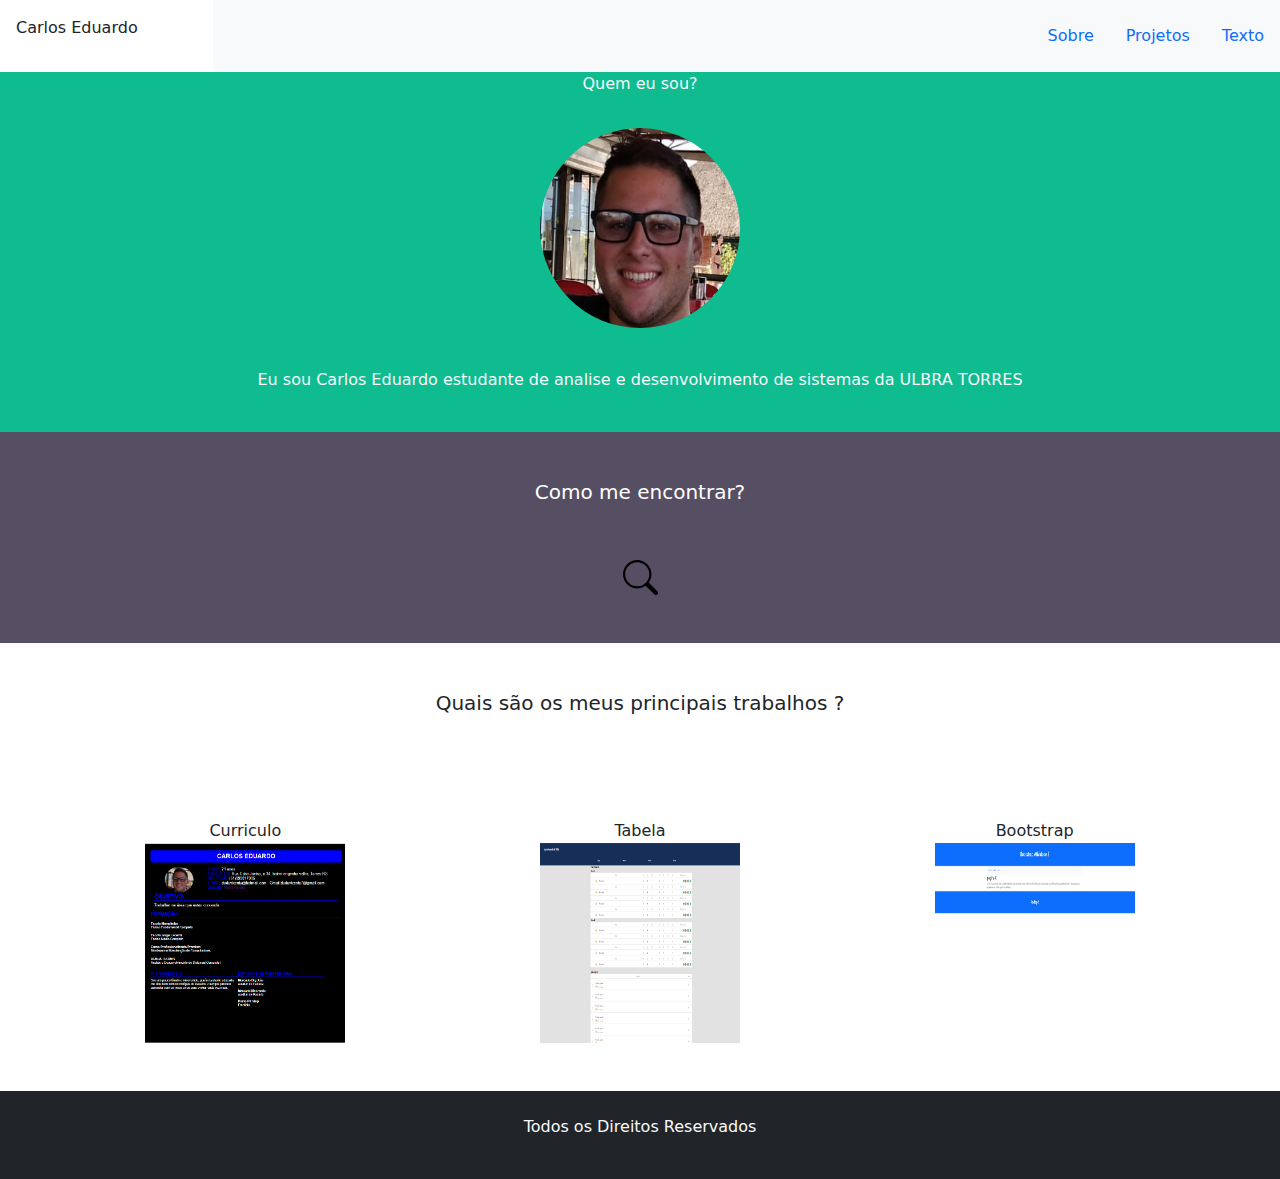
<file: aula12/ProjetoBT2/index.html>
<!DOCTYPE html>
<html lang="pt-br">

<head>
    <meta charset="UTF-8">
    <meta http-equiv="X-UA-Compatible" content="IE=edge">
    <meta name="viewport" content="width=device-width, initial-scale=1.0">
    <title>Portfólio Bootstrap</title>
    <link href="https://cdn.jsdelivr.net/npm/bootstrap@5.1.3/dist/css/bootstrap.min.css" rel="stylesheet">
    <script src="https://cdn.jsdelivr.net/npm/bootstrap@5.1.3/dist/js/bootstrap.bundle.min.js"></script>
    <link rel="stylesheet" href="assets/css/style.css">

</head>

<body>
    <header class="container-fluid">
        <div class="row">
            <div class="nome col-md-2 p-3 text-nowrap">
                <p>Carlos Eduardo</p>
            </div>
            <nav class="col-md-10 navbar navbar-expand-sm bg-light justify-content-end">
                <ul class="nav">
                    <li class="nav-item">
                        <a class="nav-link" href="#">Sobre</a>
                    </li>
                    <li class="nav-item">
                        <a class="nav-link" href="#">Projetos</a>
                    </li>
                    <li class="nav-item">
                        <a class="nav-link" href="#">Texto</a>
                    </li>

                </ul>
            </nav>
        </div>

    </header>
    <section class="section container-fluid">
        <div class="text-center text-light">
            <p>Quem eu sou?</p>
        </div>
        <div class="text-center p-3">
            <img src="assets/img/foto1.jfif" class="rounded-circle" alt="">
        </div>
        <div class="text-center text-light p-4">
            <p>Eu sou Carlos Eduardo estudante de analise e desenvolvimento de sistemas da ULBRA TORRES</p>
        </div>
    </section>

    <section class="section2 container-fluid">
        <div class="row">
            <div class="text-center text-white p-5">
                <h5>Como me encontrar?</h5>
            </div>
            <div class="text-center text-dark">
                <a href="https://www.linkedin.com/in/carlos-eduardo-vicente-238415213/"><img src="assets/img/search.svg"
                        style="width: 35px; height: 35px;" alt=""></a>
            </div>
            <div class="text-center p-4">
                <i class="bi bi-search"></i>

            </div>
        </div>
    </section>
    <section class="container-fluid">
        <div class="text-center p-5">
            <h5>Quais são os meus principais trabalhos ?</h5>
        </div>
        <div class="row p-5">
            <div class="text-center col-4">Curriculo
                <img src="assets/img/trab1.png" class="mx-auto d-block">
            </div>
            <div class="text-center col-4">Tabela
                <img src="assets/img/tabela.png" class="mx-auto d-block">
            </div>
            <div class="text-center col-4">Bootstrap
                <img src="assets/img/b.png" class="mx-auto d-block">
            </div>
        </div>
    </section>
    <footer class="container-fluid bg-dark text-light text-center p-4">
        <p>Todos os Direitos Reservados</p>
    </footer>


</body>

</html>
</file>
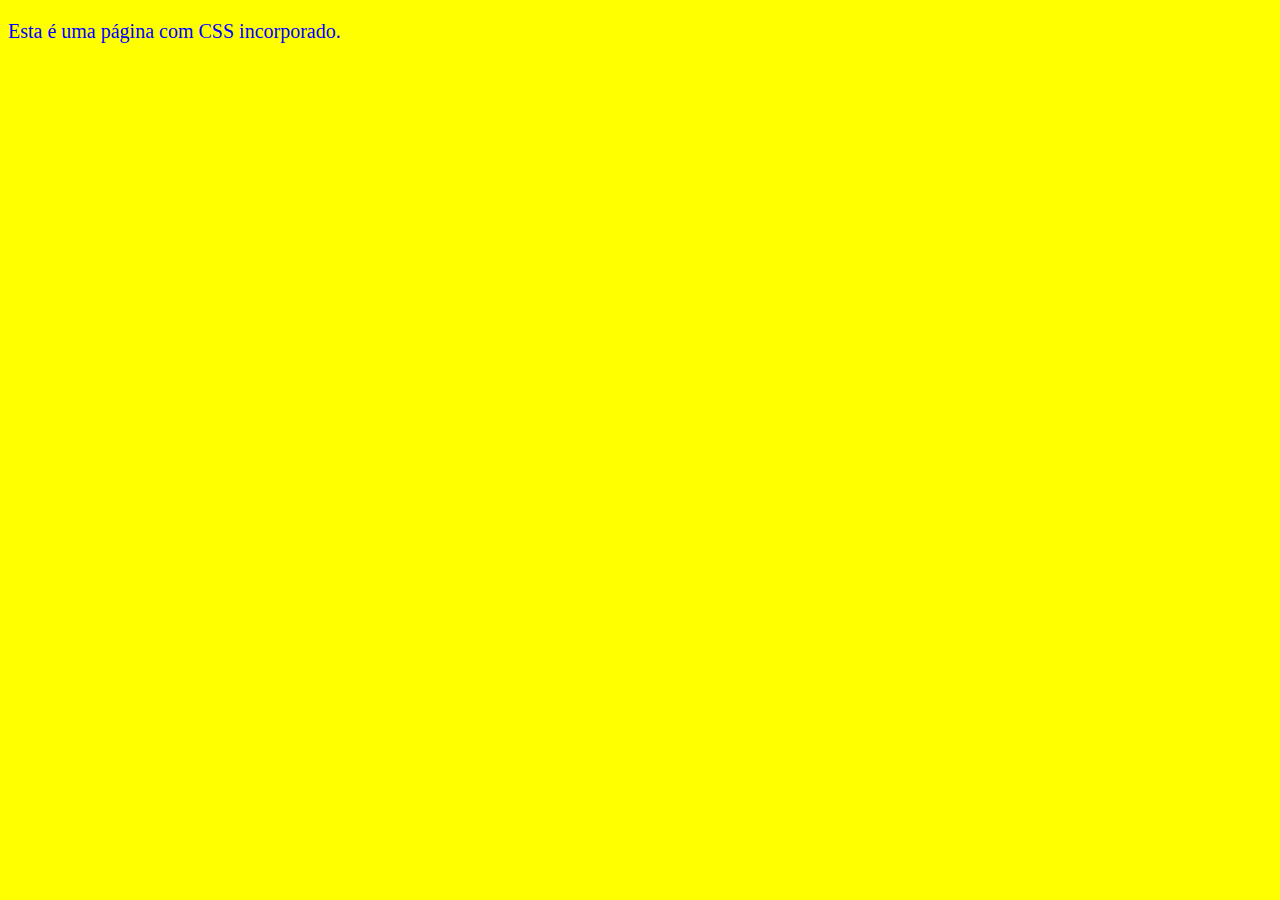
<file: aula 2/Exemplos para aula/Exemplos CSS/incorporado.html>
<!DOCTYPE html>
<html>
<head>
	<meta charset="UTF-8">
	<title> Exemplo incorporado</title>
	<meta charset="utf-8">
	<style type="text/css">
		body{
			background-color:#FFFF00;
		}	
		p{
			font-size:20px; 
			color:blue;
		}
	</style>
</head>
<body>
	<p>Esta é uma página com CSS incorporado.</p>
</body>
</html>
</file>
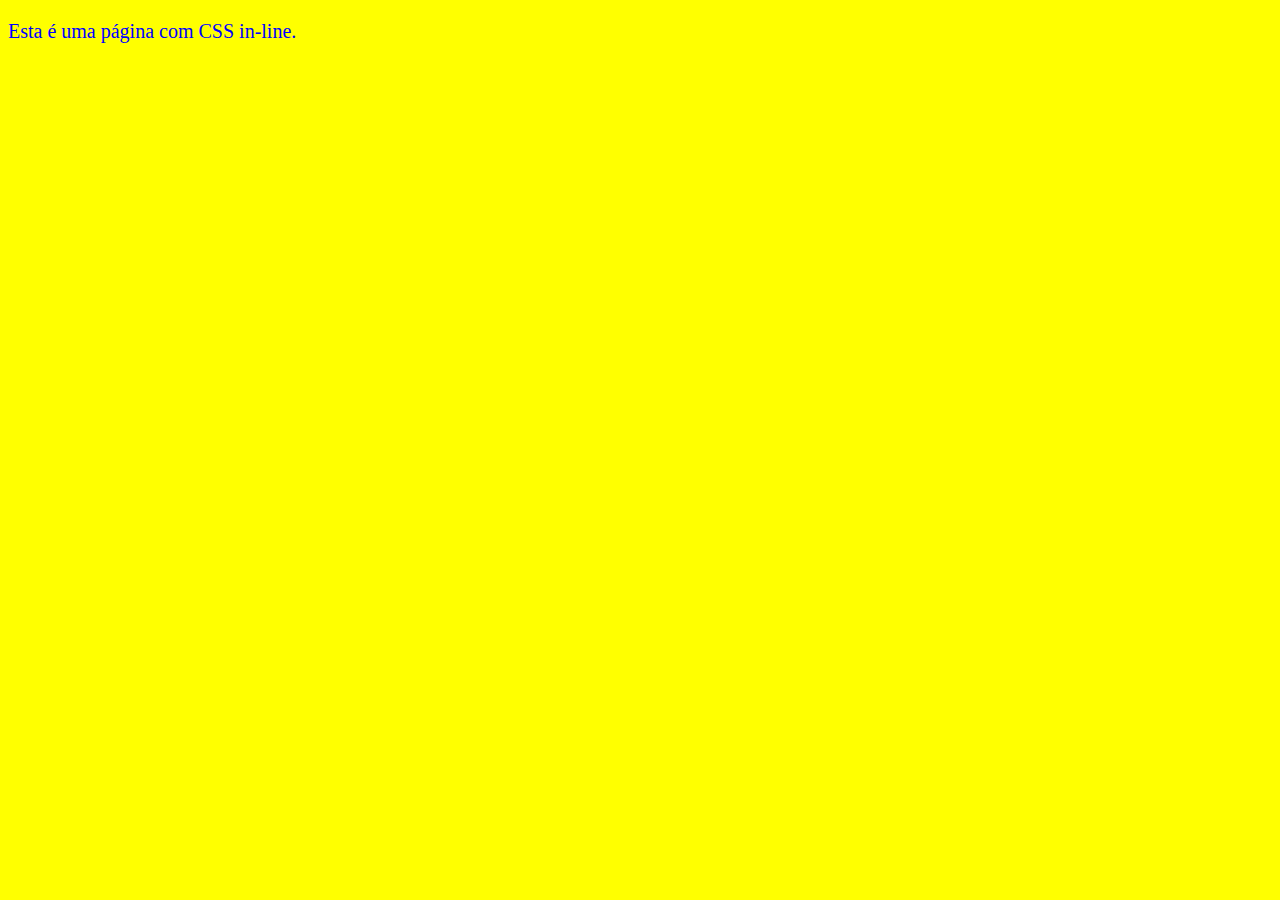
<file: aula 2/Exemplos para aula/Exemplos CSS/inline.html>
<!DOCTYPE html>
<html>
<head>
	<meta charset="UTF-8">
	<title> Exemplo in-line</title>
</head>
<body style="background-color:#FFFF00;">
	<p style="font-size: 20px; color:blue;"> 
		Esta é uma página com CSS in-line.
	</p>
</body>
</html>
</file>
<file: 9-portfólio/assets/css/style.css>
body{
    font-family: Arial, Helvetica, sans-serif;
    margin: 0px auto;
}
header{
    background-color: blue;
    text-align: center;
    color: antiquewhite;
    font-size: 16px;
    display: flex;
    flex-direction: row;
    justify-content: space-around;
}

article{
    padding: 0%;
    background-color:black;
    text-align: center;
    color: antiquewhite;
    font-size: 10px;
    height: 240px;
}

.artigo{
    text-align: center;
    background-color: blueviolet;
    font-size: 12px;
    color: antiquewhite;
    display: flex;
    flex-direction: column;
    justify-content:center;
}

footer{
    background-color: gray;
    padding: 15px;
    text-align: center;
    color: antiquewhite;
    font-size: 14px;
}

.foto img{
    max-width: 150px;
    max-height: 150px;
    border-radius: 50%;
    width: 140px;
    height: 140px;
}

.socialmedia{
    display: flex;
    gap: 10px;
    flex-direction: row;
    justify-content: center;
}

.projetos{
    background-color: antiquewhite;
    min-height: 340px;
    color: black;
    font-size: 15px;
    padding: 10px;
}

.text{
    display: flex;
    flex-direction: column;
}

.links{
    display: flex;
    flex-direction: row;
    gap: 8px;
}


.imagens img{
    width: 350px;
    height: 200px;
    
}


.imagens{
    gap: 100px;
    width: 100%;
    display: flex;
    flex-direction:row;
    justify-content:center;
    padding: 30px;
}
</file>
<file: aula 1/assets/css/style.css>
body{
    font-family: sans-serif;
}

h1{
background-color: blue;
border-radius: 10px;
height: 50px;
padding-top: 10px;
margin-top: 0px;
margin-bottom: 20px;
color: white;
}

h2{
margin-bottom: 0px;
color: blue;
text-align: left;

}

h3{
 margin-bottom: 0px;
color: blue;
text-align: left;
font-size: 125%;
}

h4{
margin-bottom: 0px;

}

hr{
    margin-top: 0px;
border-color: blue;

}

p{
margin-top: 0px;

}

.tudo{
width: 50%;
margin: 0 auto;
text-align: center;
padding: 30px 30px 30px 30px;
border: solid 1px;
background-color: black;

}

.linha{
    clear:both;
    color: white;
}

.titulodados{
color: blue;
}

.itens{
    float: left;
}

#foto{

    width: 30%;
    float: left;
   
}


#img {
max-width: 150px;
max-height: 150px;
border-radius: 50%;

}

#contato{
width: 68%;
float: left;
text-align: left;
vertical-align: middle;
font-size: 20px;


}

#objetivos{
margin: 2%;
text-align: justify;
font-size: 125%;
}

#formação{
margin: 2px;
text-align: left;

}

#coluna1{
width: 45%;
float: left;
text-align: left;
margin-left: 2px;
margin-right: 2px;

}

#coluna2{
float: left;
background-color: blue;
width: 1px;
height: 400px;

}

#coluna3{
width: 45%;
float: left;
text-align: left;
margin-left: 2px;
margin-right: 2px;

}
</file>
<file: aula13/assets/css/style.css>
.header1{
    color: orange;
    border: solid black 1px;
}
</file>
<file: aula9/assets/css/style.css>
header{
    background-color: greenyellow;
   
}

.section{
    background-color: green;
}
.section2{
    background-color: yellowgreen
}

article{
    background-color: green;
    
}
</file>
<file: aula 6/tabela/assets/css/style.css>
*{
  margin: 0 auto;
}
a, a:link, a:hover, a,:visited{
  text-decoration: none;
  color:#ffffff;
}

body{
  background-color: #e2e2e2;
}

.divTudo{
  font-family: Arial, sans-serif;
}

.divLinha{
  clear: both;
}

.h2TituloSessao{
  font-size: 20px;
  margin: 10 px 0px 10px 10px;
}

table, td, th{
border-bottom: solid 1px #e2e2e2;
border-collapse: collapse;
padding: 7px 7px 7px 7px;
}

th{
  color: darkgrey;
  font-weight: normal;
  font-size: 14px;
  text-align: center;
}

td{
  font-size: 14px;
  text-align: center;
}

.imgClube{
  width: 20px;
  height: 20px;
}



/*estilos do cabeçalho geral */
#divCabecalho{
  background-color: #162e58;
  min-height: 100px;
  padding: 30px 50px 10px 50px;
  position: relative;
}

#h1TituloCabecalho{
  color: #ffffff;
  float: left;
  min-width: 50%;
  font-size: 16px;
  text-align: left;
}

.divMenu{
position: absolute;
bottom: 0;
width: 100%;
clear: both;
text-align: center;
padding-left: 21%;
padding-right: 21%;
text-align: center;
}

.itemMenu{
  float: left;
  color: #ffffff;
  text-align: center;
  width: 12.5%;
  height: 40px;
}

.itemMenu:hover{
  background-color: black;
}

/*estilos classificação */
#divClassificacao{
  width: 50%;
}

#tableClassificacao{
  width: 100%;
  background-color: #ffffff;
}

.h3TituloGrupo{
  font-size: 14px;
  padding: 5px 5px 5px 5px;
}

.thNomeClube{
  width: 50%;
}

.tdPosicao{
  width: 3%;
  font-size: 14px;
}

.tdNomeClube{
  text-align: left;
}

.tdImgClube{
  width: 5%;
}

.thUltimas{
  width: 20%;
}

.divEmp{
  background-image: url('../img/e.svg');
  background-repeat: no-repeat;
  height: 16px;
  width: 16px;
  float:right;
  margin-right: 5px;
}

.divDer{
  background-image: url("../img/d.svg");
  background-repeat: no-repeat;
  height: 16px;
  width: 16px;
  float:right;
  margin-right: 5px;
}

.divVit{
  background-image: url("../img/v.svg");
  background-repeat: no-repeat;
  height: 16px;
  width: 16px;
  float:right;
  margin-right: 5px;
}

/*estilos Goleadores */
#divGoleadores{
  width: 50%;
}

#tableGoleadores{
  width: 100%;
  background-color: #ffffff;
}

#tableGoleadores td {
  padding: 20px 10px 10px 10px;
}

.tdJogador{
  text-align: left;
  width: 90%;
}

.spanNomeClube{
  color: darkgray;
  font-size: 12px;
}

/*estilos dos jogos */
#divJogos{
  width: 50%;
  padding-bottom:50px;
}

#tableJogos{
  width: 100%;
  background-color: #ffffff;
}

#tableJogos .tdTableJogos{
  padding: 10px 10px 10px 10px;
} 

#tableJogos .tableJogo{
width: 100%;
}

/*estilos da tabela de cada jogador*/
.tableJogo .tdTableJogo{
  text-align: left;
}

.tableJogo .tdClube{
  text-align: left;
  width: 80%;
}

.tableJogo .thHorario{
  text-align: center;
  font-size: 10px;
}

#tableJogos th, #tableJogos td{
  border-bottom: 0px;
}
</file>
<file: aula12/ProjetoBT2/assets/css/style.css>
.section{
    background-color: rgba(9, 187, 142, 0.979);
}
.section2{
    background-color: rgba(86, 79, 99)
}
img{
    width: 200px;
    height: 200px;
}
</file>
